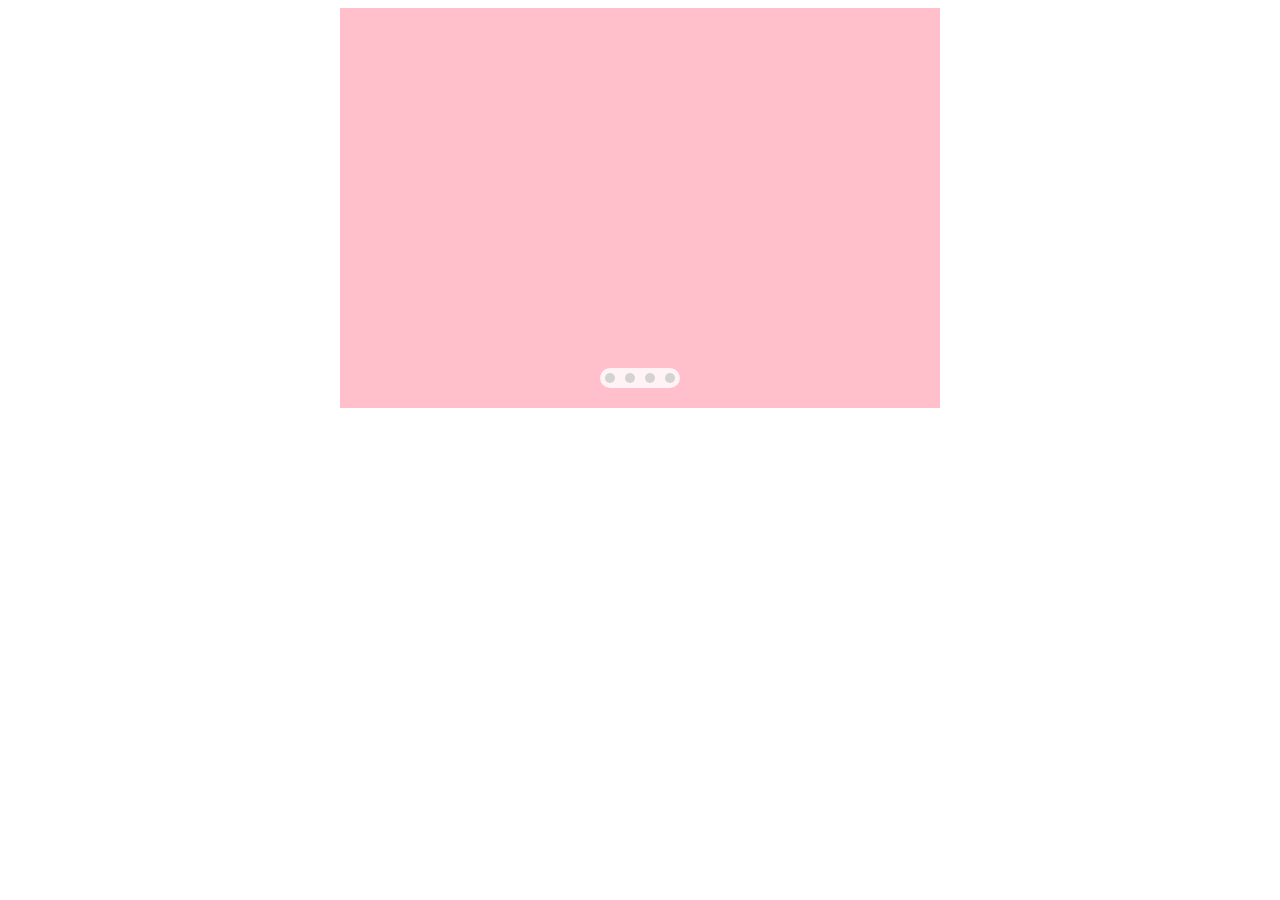
<file: Carousel.html>
<!DOCTYPE html>
<html lang="en">

<head>
    <meta charset="UTF-8">
    <meta http-equiv="X-UA-Compatible" content="IE=edge">
    <meta name="viewport" content="width=device-width, initial-scale=1.0">
    <title>Carousel</title>

    <style>
        .card {
            position: relative;
            margin: auto;
            width: 600px;
            height: 400px;
        }

        .image {
            position: absolute;
            background-repeat: no-repeat;
            background-position: center;
            background-size: cover;
            width: 100%;
            height: 100%;

        }

        .liitem {
            display: inline-block;
            width: 10px;
            height: 10px;
            border-radius: 50%;
            box-sizing: border-box;
            background-color: lightgray;
            float: left;
            margin: 5px;
            transition: all .5s;

        }

        li:hover {
            background-color: darkgray;
            transform: scale(1.2);

        }



        .indicator {
            position: absolute;
            display: flex;
            background-color: rgba(255, 255, 255, .8);
            bottom: 20px;
            right: 50%;
            transform: translate(50%, 0);
            border-radius: 30px;
            text-align: center;
            justify-content: center;
            align-items: center;

        }

        #vpscroll {
            position: absolute;
            width: 100%;
            height: 100%;
        }


        #vp {
            position: relative;
            width: 100%;
            height: 100%;
            overflow: hidden;
        }
    </style>

</head>


<body>

    <div class="card">

        <div id="vp">
            <div id="vpscroll">

            </div>

        </div>




        <div id="indicator" class="indicator">

        </div>

    </div>



    <script>
        var vp = document.getElementById('vpscroll')
        var indicator = document.getElementById('indicator')
        var colors = [
            'pink', 'gray', 'blue', 'green'
        ]

        for (let i = 0; i < colors.length; i++) {
            addImage(i, colors[i])
        }





        function addImage(i, url) {
            var div = document.createElement('div')
            div.style.backgroundColor = url
            div.className = "image"

            div.style.left = 100 * i + '%'
            vp.appendChild(div)
            var li = document.createElement('li')
            li.className = 'liitem'
            indicator.appendChild(li)
            li.onclick = function () {
                // vp.style.left = -100*(i-1)+'%'
                   vp.style.transform = "translate("+-100 * i + '%'+",0)"
                // vp.style.transform = "translate("+-100 + '%'+",0)"
               // vp.style.left = -100 * i + '%'
            }
        }

    </script>


</body>

</html>
</file>
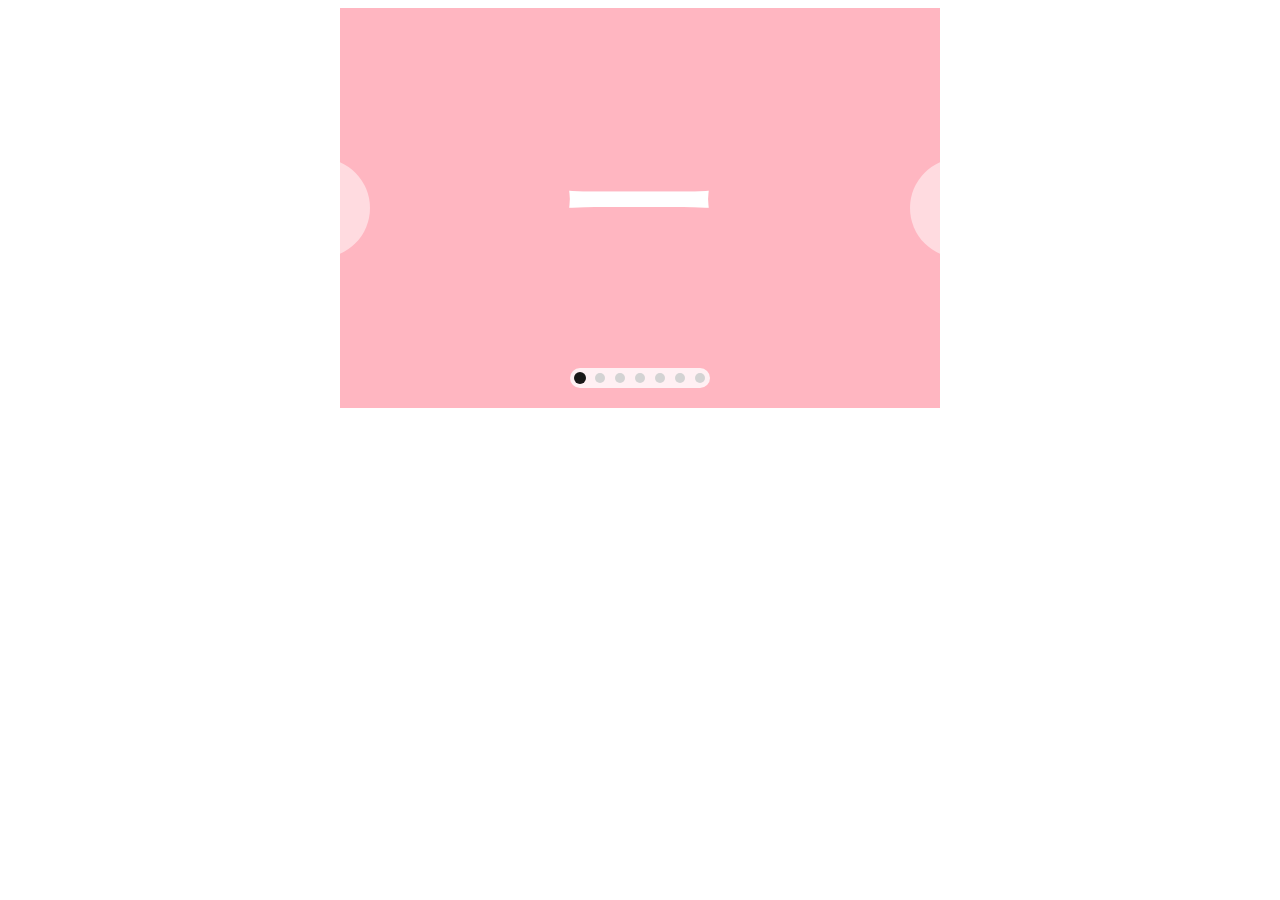
<file: Carousel2.html>
<!DOCTYPE html>
<html lang="en">

<head>
    <meta charset="UTF-8">
    <meta http-equiv="X-UA-Compatible" content="IE=edge">
    <meta name="viewport" content="width=device-width, initial-scale=1.0">
    <title>Carousel</title>

    <style>
        .card {
            position: relative;
            margin: auto;
            width: 600px;
            height: 400px;
            overflow: hidden;
        }

        .image {
            position: absolute;
            background-repeat: no-repeat;
            background-position: center;
            background-size: cover;
            width: 100%;
            height: 100%;
            display: flex;
            font-size: 150px;
            color: white;
            font-weight: 900;
            align-items: center;
            justify-content: center;
            box-sizing: border-box;



        }

        .liitem {
            display: inline-block;
            width: 10px;
            height: 10px;
            border-radius: 50%;
            box-sizing: border-box;
            background-color: lightgray;
            float: left;
            margin: 5px;
            transition: all .5s;

        }

        .liitem_checked {
            display: inline-block;
            width: 10px;
            height: 10px;
            border-radius: 50%;
            box-sizing: border-box;
            background-color: lightgray;
            float: left;
            margin: 5px;
            transition: all .5s;
            background-color: black;
            opacity: .9;
            transform: scale(1.2);
        }

        li:hover {
            background-color: darkgray;
            transform: scale(1.2);
        }

        ul {
            padding-inline-start: 0;
            margin-block-start: 0;
            margin-block-end: 0;
        }





        .indicator {
            position: absolute;
            display: inline-block;
            background-color: rgba(255, 255, 255, .8);
            bottom: 20px;
            right: 50%;
            transform: translate(50%, 0);
            border-radius: 30px;
            text-align: center;
            justify-content: center;
            align-items: center;
            padding-inline-start: 0;

        }

        .vpscroll {
            position: absolute;
            width: 100%;
            height: 100%;

        }


        #vp {
            position: relative;
            width: 100%;
            height: 100%;
            overflow: hidden;
        }

        span {
            position: absolute;
            background: white;
            height: 100px;
            width: 100px;
            z-index: 2;
            opacity: .5;
            border-radius: 50%;

        }

        span:hover {
            box-shadow: 2px 2px 20px;
        }

        .left {
            bottom: 50%;

            transform: translate(-70%, 50%);
        }

        .right {
            bottom: 50%;
            right: 0;

            transform: translate(70%, 50%);
        }
    </style>

</head>


<body>

    <div class="card">

        <div id="vp">
            <ul class='vpscroll' id="vpscroll">
            </ul>

        </div>

        <ul id="indicator" class="indicator">

        </ul>

        <span class="left" id="left"></span>
        <span class="right" id="right"></span>

    </div>



    <script>


        var vp = document.getElementById('vpscroll')
        var indicator = document.getElementById('indicator')
        var currentPositon = 0;



        var size = 0;

        var items = [
            {
                text: '一',
                color: 'LightPink'
            },
            {
                text: '二',
                color: 'Violet'
            },
            {
                text: '三',
                color: 'DodgerBlue'
            },
            {
                text: '四',
                color: 'DeepSkyBlue'
            },
            {
                text: '五',
                color: 'DarkCyan'
            },
            {
                text: '六',
                color: 'Turquoise'
            },
            {
                text: '七',
                color: 'FireBrick'
            }
        ]

        for (let i = 0; i < items.length; i++) {
            size = items.length
            addItem(i, items[i],)
        }

        var left = document.getElementById('left')
        var right = document.getElementById('right')

        left.onclick = function () {
            if (currentPositon - 1 >= 0) {
                toPosition(currentPositon - 1)
            }
        }

        right.onclick = function () {
            if (currentPositon + 1 < size) {
                toPosition(currentPositon + 1)
            }
        }




        q


        function addItem(i, item) {
            var div = document.createElement('div')
            div.style.backgroundColor = item.color
            div.innerText = item.text
            div.className = "image"
            div.style.left = 100 * i + '%'
            vp.appendChild(div)
            var li = document.createElement('li')
            li.className = 'liitem'
            indicator.appendChild(li)
            li.onclick = function () {

                toPosition(i)

            }

            toPosition(0)
        }

        function setCurrentLi(position) {
            var ul = document.getElementById('indicator')
            var lis = ul.children
            for (i = 0; i < lis.length; i++) {
                var li = lis.item(i)
                if (i == position) {
                    li.className = 'liitem_checked'
                } else {
                    li.className = 'liitem'
                }
            }
        }

        function toPosition(position) {
            currentPositon = position
            vp.style.transform = "translate(" + -100 * position + '%' + ",0)"
            setCurrentLi(position)
        }

    </script>


</body>

</html>
</file>
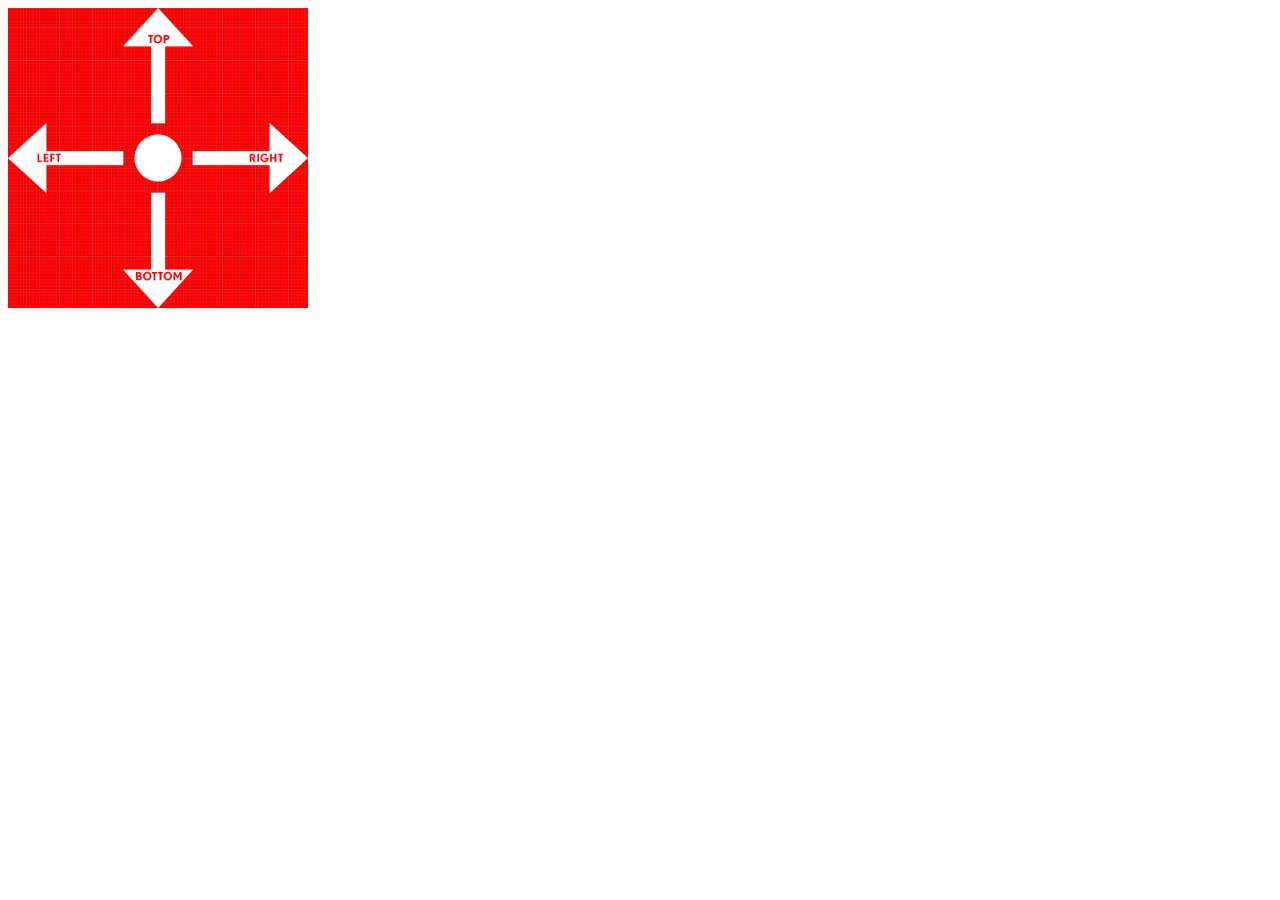
<file: fangdajing.html>
<!DOCTYPE html>
<html lang="en">

<head>
    <meta charset="UTF-8">
    <meta http-equiv="X-UA-Compatible" content="IE=edge">
    <meta name="viewport" content="width=device-width, initial-scale=1.0">
    <title>Document</title>
    <style>
        .box {
            position: relative;
        }

        .image {
            position: relative;
            width: 300px;
            height: 300px;
        }

        .overlay {
            position: absolute;
            background-color: gray;
            opacity: .5;
            width: 200px;
            height: 200px;
            z-index: 100;
            cursor: move;
            display: none;
        }



        .big {
            position: relative;
            overflow: hidden;
            width: 400px;
            height: 400px;
            display: none;
            float: left;
            margin-left: 20px;

        }

        .big_content {
            position: absolute;
            width: 600px;
            height: 600px;
        }

        .oringin {
            float: left;
            position: relative;
        }
    </style>
</head>

<body>
    <div class="box">
        <div class=oringin id="oringin">
            <div class="overlay" id="overlay"></div>
            <img class="image" id="image" src="./image/test.jpg" />
        </div>

        <div class="big" id="big">
            <img id="big_content" class="big_content" src="./image/test.jpg" />
        </div>


    </div>


</body>

<script>
    var img = document.getElementById('oringin')
    var overlay = document.getElementById('overlay')

    var bigContent = document.getElementById('big_content')
    var big = document.getElementById('big')

    var oringin = document.getElementById('oringin')

    var overlayMax;

    var bigMax;

    var ratio;

    img.onmouseover = function () {
        overlay.style.display = 'inline-block'
        big.style.display = 'inline-block'
        overlayMax = img.offsetWidth - overlay.offsetWidth
        bigMax = bigContent.offsetWidth - big.offsetWidth
        ratio = bigMax / overlayMax


    }
    img.onmouseout = function () {
        overlay.style.display = 'none'
        big.style.display = 'none'
    }

    img.addEventListener('mousemove', function (e) {
        var x = e.pageX - oringin.offsetLeft
        var y = e.pageY - oringin.offsetTop
        var leftMargin = x - overlay.offsetWidth / 2
        var topMargin = y - overlay.offsetHeight / 2
        console.log(leftMargin)
        if (leftMargin < 0) {
            overlay.style.left = 0
        } else if (leftMargin > overlayMax) {

            overlay.style.left = overlayMax + 'px'
        } else {
            overlay.style.left = leftMargin + 'px'
        }

        if (topMargin < 0) {
            overlay.style.top = 0
        } else if (topMargin > overlayMax) {

            overlay.style.top = overlayMax + 'px'
        } else {
            overlay.style.top = topMargin + 'px'
        }


        bigContent.style.left = -overlay.offsetLeft * ratio + 'px'
        bigContent.style.top = -overlay.offsetTop * ratio + 'px'


    })









</script>

</html>
</file>
